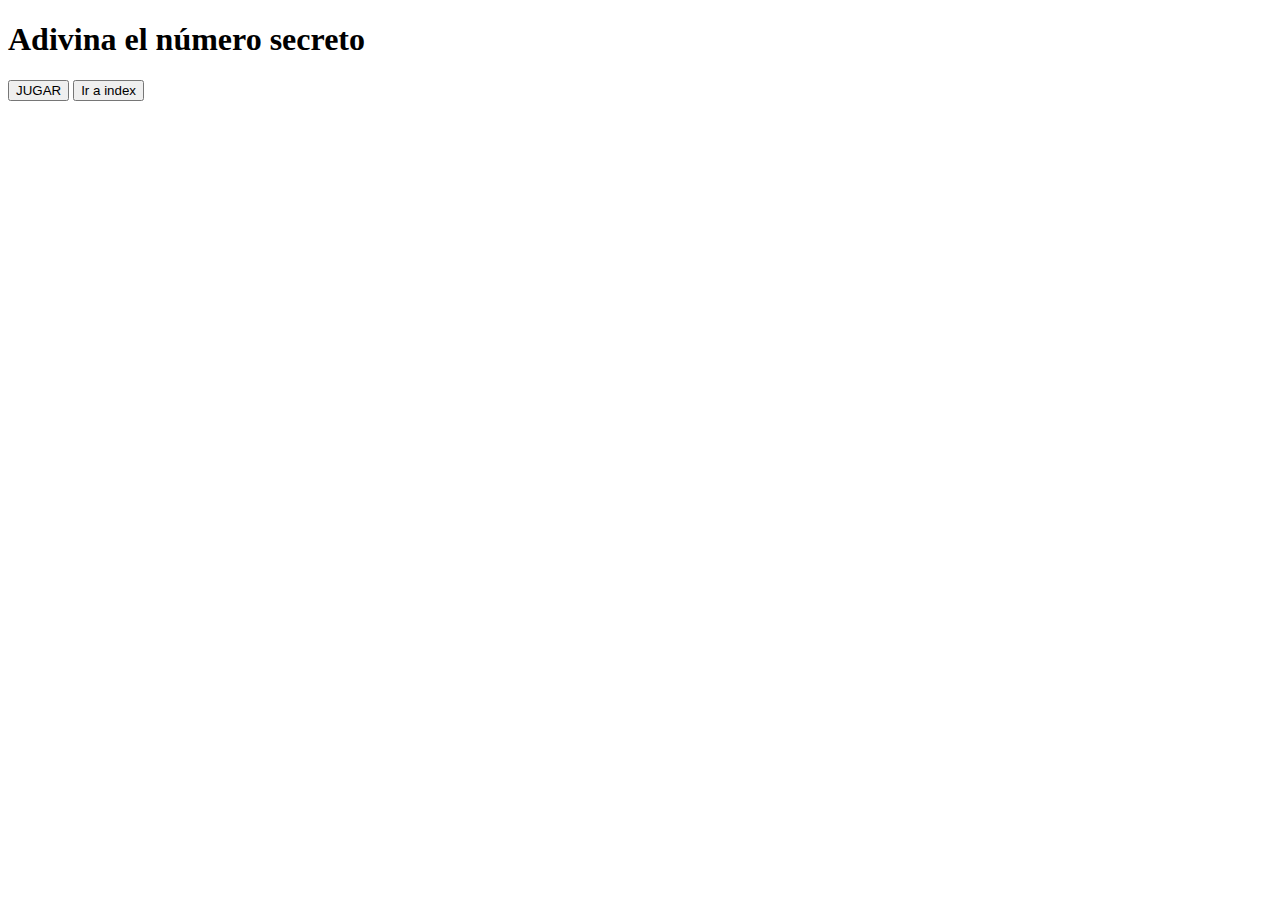
<file: AdivinaElNumero.html>
<!DOCTYPE html>
<html lang="es">

<head>
    <meta charset="UTF-8">
    <meta name="viewport" content="width=device-width, initial-scale=1.0">
    <title>Adivina el número secreto</title>
</head>

<body>
    <h1>Adivina el número secreto</h1>
    <form action="">
        <div id="area"></div>
        <button type="button" onclick="adivinar()">JUGAR</button>
        <button type="button" onclick="window.location.href='index.html'">Ir a index</button>

        <script type="text/javascript">
            function adivinar() {
                let numeroSecreto = Math.floor(Math.random() * 100) + 1;
                let intentos = 5;
                let adivinado = false;
                let numeroUsuario;

                while (intentos > 0 && adivinado == false) {
                    numeroUsuario = parseInt(prompt("Ingresa un número entre 1 y 100"));
                    
                    if (isNaN(numeroUsuario)) {
                        alert("Por favor, ingresa un número válido.");
                        continue;
                    }

                    if (numeroUsuario === numeroSecreto) {
                        alert(" Felicidades, lo lograste.");
                        adivinado = true;
                    } else if (numeroUsuario < numeroSecreto) {
                        intentos--;
                        alert("El número secreto es mayor al número ingresado, te queda " + intentos + " intento(s).");
                    } else {
                        intentos--;
                        alert("El número secreto es menor al número ingresado, te queda " + intentos + " intento(s).");
                    }
                }

                if (!adivinado) {
                    document.getElementById("area").innerHTML = " Suerte para la próxima, el número secreto era: " + numeroSecreto;
                } else {
                    document.getElementById("area").innerHTML = " Adivinaste el número secreto: " + numeroSecreto;
                }
            }
            
        </script>
    </form>
</body>

</html>
</file>
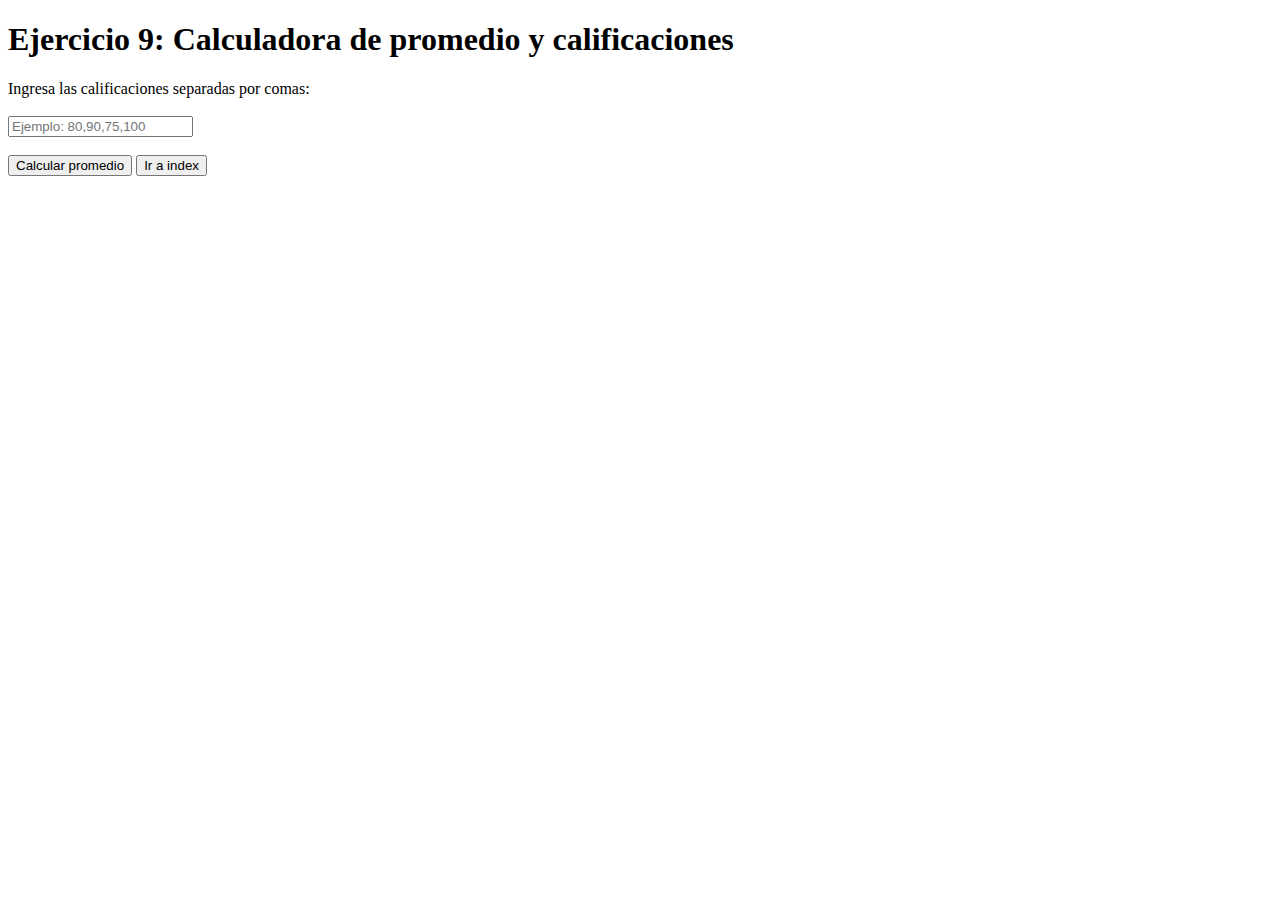
<file: cal-promedio.html>
<!DOCTYPE html>
<html lang="es">
<head>
  <meta charset="UTF-8">
  <meta name="viewport" content="width=device-width, initial-scale=1.0">
  <title>Ejercicio 9 - Promedio y calificaciones</title>
</head>
<body>
  <h1>Ejercicio 9: Calculadora de promedio y calificaciones</h1>

  <form id="formPromedio">
    <label>Ingresa las calificaciones separadas por comas:</label><br><br>
    <input type="text" id="calificaciones" placeholder="Ejemplo: 80,90,75,100"><br><br>
    <button type="submit">Calcular promedio</button>
    <button type="button" onclick="window.location.href='index.html'">Ir a index</button>
  </form>

  <script>
    document.getElementById("formPromedio").addEventListener("submit", function(e) {
      e.preventDefault(); // evita que el formulario recargue la página

      let entrada = document.getElementById("calificaciones").value.trim();

      if (entrada === "") {
        alert("Por favor ingresa al menos una calificación.");
        return;
      }

      // Dividir las calificaciones por coma
      let valores = entrada.split(",").map(num => parseFloat(num.trim()));
      let validas = valores.filter(num => !isNaN(num) && num >= 0 && num <= 100);

      if (validas.length === 0) {
        alert("No se ingresaron calificaciones válidas (0 - 100).");
        return;
      }

      // Calcular el promedio
      let suma = validas.reduce((a, b) => a + b, 0);
      let promedio = suma / validas.length;

      // Mostrar resultado en alerta
      let mensaje = `Promedio: ${promedio.toFixed(2)}. `;
      mensaje += promedio >= 70
        ? "El estudiante APRUEBA. 🎉"
        : "El estudiante REPRUEBA. 😢";

      alert(mensaje);
    });
  </script>
</body>
</html>
</file>
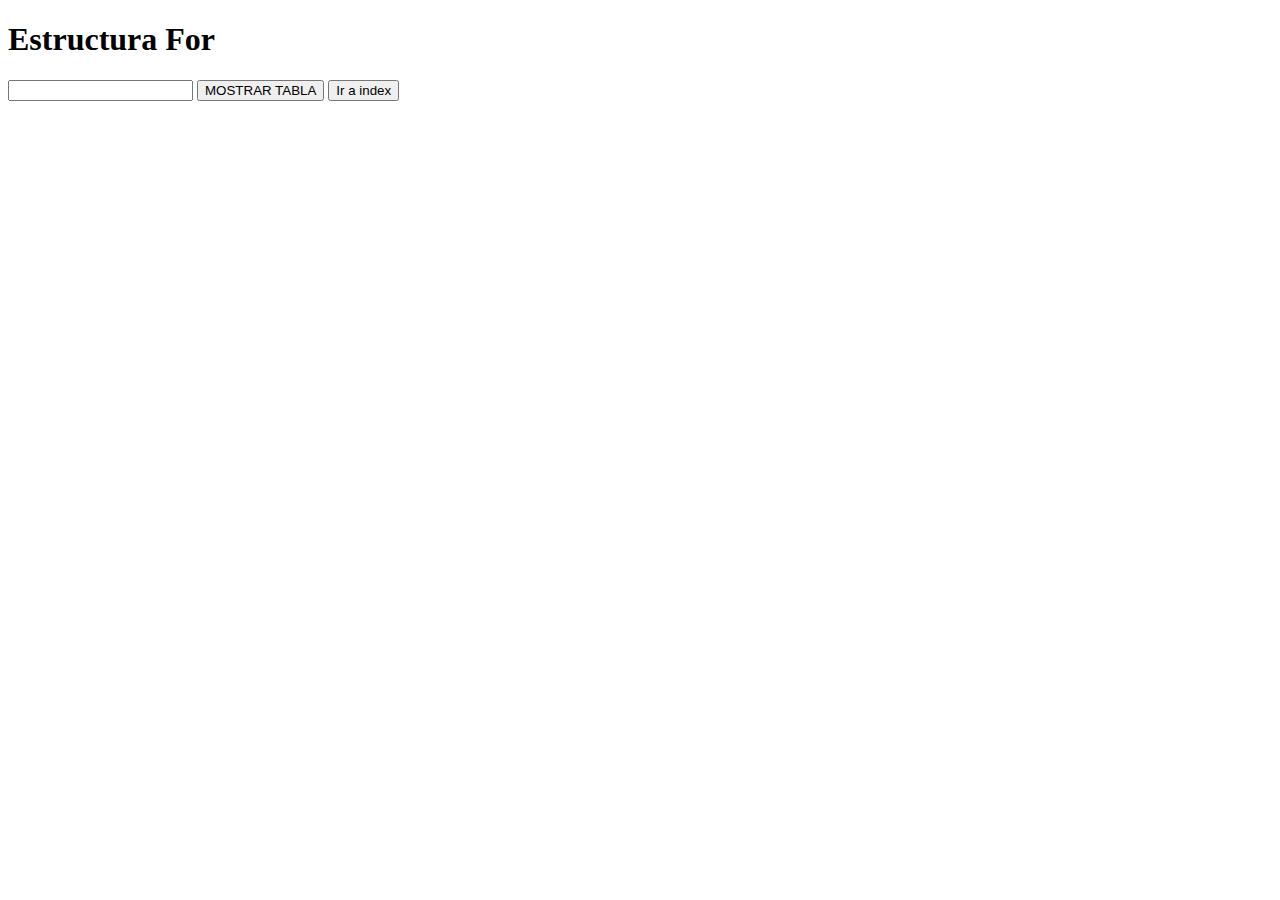
<file: Ciclo.html>
<!DOCTYPE html>
<html lang="es">
<head>
    <meta charset="UTF-8">
    <meta name="viewport" content="width=device-width, initial-scale=1.0">
    <title>Ejercicio 3</title>
</head>
<body>
    <h1>Estructura For</h1>
    <form action="">
        <input id="txtNumero" type="number" name="txtNumero">
        <button type="button" onclick="tabla()">MOSTRAR TABLA</button>
        <button type="button" onclick="window.location.href='index.html'">Ir a index</button>
        <div id="resultado"></div>
    </form>

    <script type="text/JavaScript">
        function tabla() {
            let num = parseInt(document.getElementById('txtNumero').value);
            let lista = '<table border=1>';
            let resultado;

            for (let i = 1; i <= 10; i++) {
                resultado = num * i;
                lista += '<td><tr><th>' + num + ' X ' + i + ' = ' + resultado + '</td></tr></th>';
            }

            lista += '</table>'
            document.getElementById('resultado').innerHTML = lista;    
        }
    </script>

</body>
</file>
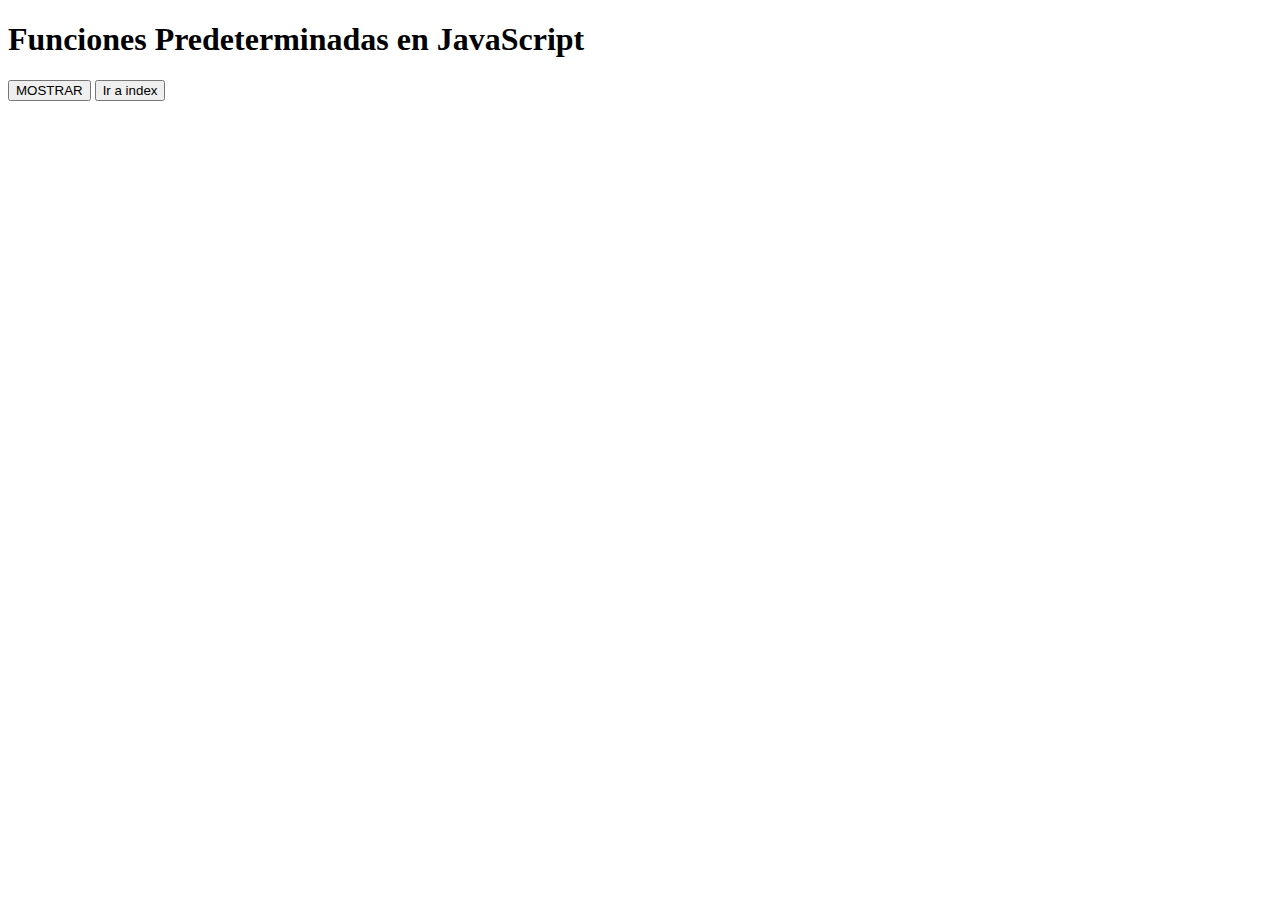
<file: funciones.html>
<!DOCTYPE html>
<html lang="es">

<head>
    <meta charset="UTF-8">
    <meta name="viewport" content="width=device-width, initial-scale=1.0">
    <title>Laboratorio de funciones predeterminadas</title>
</head>

<body>
    <h1>Funciones Predeterminadas en JavaScript</h1>
    <form action="">
        <div id="area"></div>
        <button type="button" onclick="mostrarFunciones()">MOSTRAR</button>
        <button type="button" onclick="window.location.href='index.html'">Ir a index</button>

        <script type="text/javascript">
            function mostrarFunciones() {
                let texto = "";

                // Math.abs()
                let num1 = -10;
                texto += "<b>Math.abs()</b>: Devuelve el valor absoluto de un número.<br>";
                texto += "Ejemplo: Math.abs(" + num1 + ") = " + Math.abs(num1) + "<br><br>";

                // Math.ceil()
                let num2 = 7.2;
                texto += "<b>Math.ceil()</b>: Redondea un número hacia arriba.<br>";
                texto += "Ejemplo: Math.ceil(" + num2 + ") = " + Math.ceil(num2) + "<br><br>";

                // Math.random()
                let aleatorio = Math.random();
                texto += "<b>Math.random()</b>: Genera un número aleatorio entre 0 y 1.<br>";
                texto += "Ejemplo: " + aleatorio + "<br><br>";

                // Math.max() y Math.min()
                texto += "<b>Math.max() y Math.min()</b>: Devuelven el número máximo y mínimo de una lista.<br>";
                texto += "Ejemplo: Math.max(5, 12, 9) = " + Math.max(5, 12, 9) + "<br>";
                texto += "Ejemplo: Math.min(5, 12, 9) = " + Math.min(5, 12, 9) + "<br><br>";

                // Number.isNaN()
                texto += "<b>Number.isNaN()</b>: Verifica si un valor es NaN (no es un número).<br>";
                texto += "Ejemplo: Number.isNaN('hola') = " + Number.isNaN("hola") + "<br>";
                texto += "Ejemplo: Number.isNaN(NaN) = " + Number.isNaN(NaN) + "<br><br>";

                // toFixed()
                let num3 = 3.1415926;
                texto += "<b>toFixed()</b>: Redondea un número con una cantidad específica de decimales.<br>";
                texto += "Ejemplo: " + num3 + ".toFixed(2) = " + num3.toFixed(2) + "<br><br>";

                // Date()
                let fecha = new Date();
                texto += "<b>Date()</b>: Devuelve la fecha y hora actuales.<br>";
                texto += "Ejemplo: " + fecha + "<br><br>";

                // String.length
                let cadena = "Hola Mundo";
                texto += "<b>String.length</b>: Devuelve la cantidad de caracteres de una cadena.<br>";
                texto += "Ejemplo: '" + cadena + "'.length = " + cadena.length + "<br><br>";

                // String.toUpperCase() y toLowerCase()
                texto += "<b>String.toUpperCase()</b> y <b>String.toLowerCase()</b>: Convierte una cadena a mayúsculas o minúsculas.<br>";
                texto += "Ejemplo: '" + cadena + "'.toUpperCase() = " + cadena.toUpperCase() + "<br>";
                texto += "Ejemplo: '" + cadena + "'.toLowerCase() = " + cadena.toLowerCase() + "<br><br>";

                // Math.floor()
                let num4 = 9.8;
                texto += "<b>Math.floor()</b>: Redondea un número hacia abajo (al entero más cercano).<br>";
                texto += "Ejemplo: Math.floor(" + num4 + ") = " + Math.floor(num4) + "<br><br>";

                // Math.pow
                texto += "<b>Math.pow()</b>: Devuelve un número elevado a una potencia.<br>";
                texto += "Ejemplo: Math.pow(3, 2) = " + Math.pow(3, 2) + "<br><br>";

                document.getElementById("area").innerHTML = texto;
            }
        </script>
    </form>
</body>

</html>
</file>
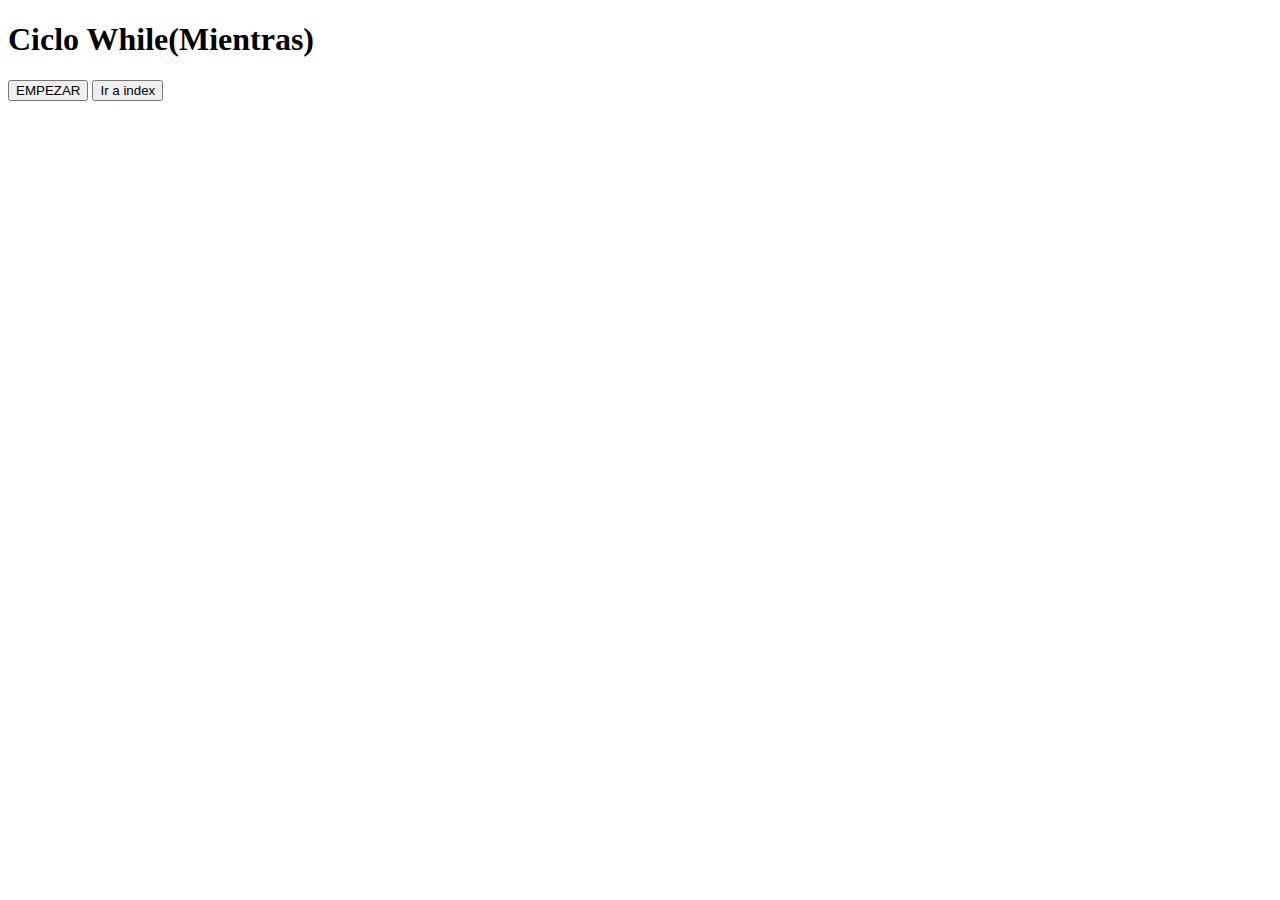
<file: num-impares.html>
<!DOCTYPE html>
<html lang="es">

<head>
    <meta charset="UTF-8">
    <meta name="viewport" content="width=device-width, initial-scale=1.0">
    <title>ejercicio 4</title>
</head>

<body>
    <h1>Ciclo While(Mientras)</h1>
    <form action="">
        <div id="area"></div>
        <button type="button" onclick="serie()">EMPEZAR</button>
        <button type="button" onclick="window.location.href='index.html'">Ir a index</button>

        <script type="text/JavaScript">
        
/* 
function serie(){
            let i = 100;
            let texto ;
            while (i != 0) {
                 texto += i + '<br>';
                i --;
            }
            document.getElementById('area').innerHTML = texto;
        }
*/

        function serie() {
            let bandera =0;
            let numero;
            let sumaPar =0;
            let sumaImpar =0;
            while (bandera ==0){
                numero = parseInt(prompt('ingrese un número'));
                if (numero % 2 == 0){
                    sumaPar = sumaPar + numero;
                    console.log(sumaPar);

                } else {
                    sumaImpar = sumaImpar + numero;
                    console.log(sumaImpar);

                }

                if (numero == 0){
                    bandera =1;
                }
                else{
                    bandera = 0;
                }
            }
            document.getElementById('area').innerHTML = 'La suma de los números pares es: '+sumaPar;
            document.getElementById('area').innerHTML += '<br>La suma de los números impares es: '+sumaImpar;
        }
         </script>
</file>
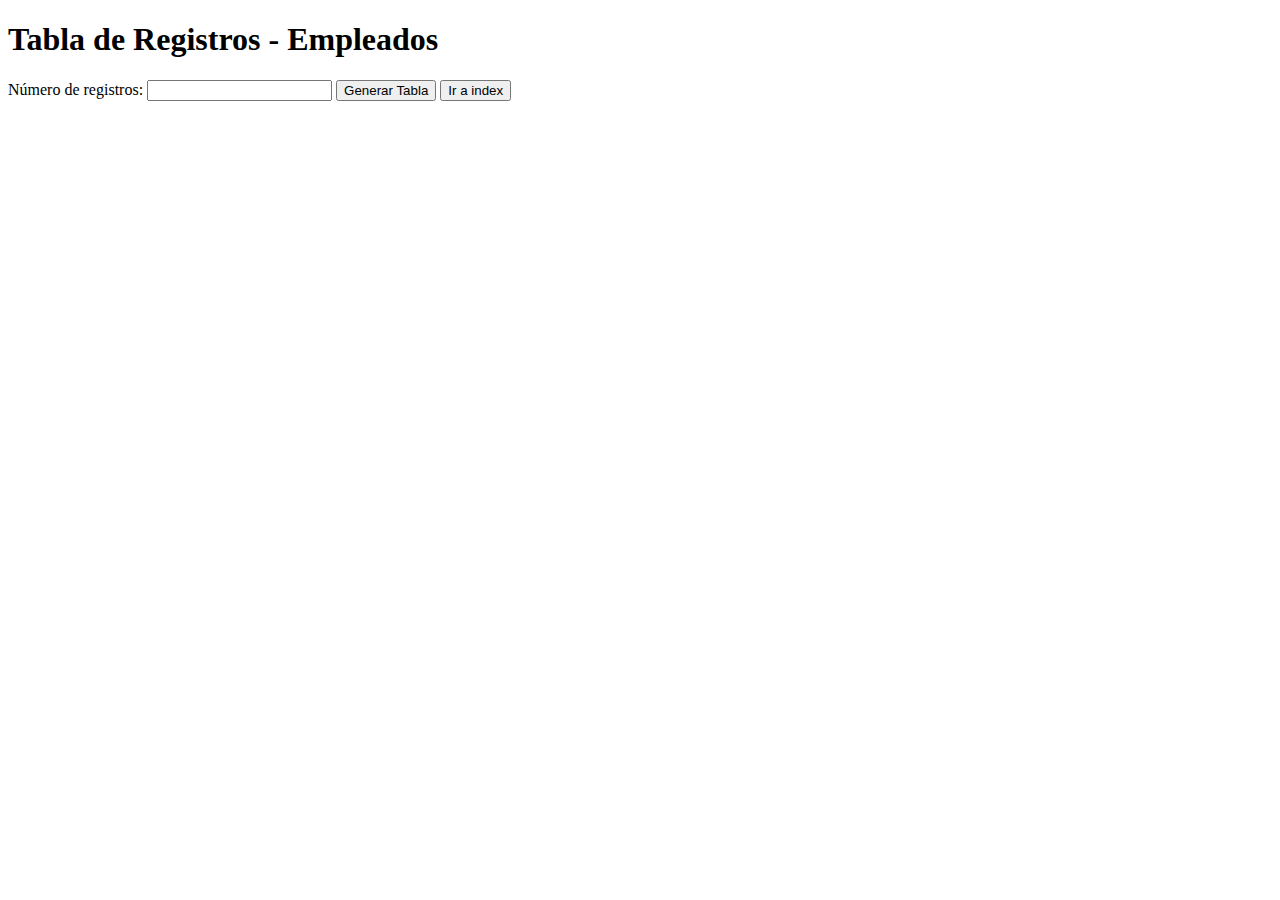
<file: tablaEmpleados.html>
<!DOCTYPE html>
<html lang="es">
<head>
  <meta charset="UTF-8">
  <title>Tabla de Registros</title>
</head>
<body>

  <h1>Tabla de Registros - Empleados</h1>

  <form>
    <label for="cantidad">Número de registros:</label>
    <input type="number" id="cantidad" min="1">
    <button type="button" onclick="generarTabla()">Generar Tabla</button>
    <button type="button" onclick="window.location.href='index.html'">Ir a index</button>
  </form>

  <div id="tablaContainer"></div>

  <script type="text/javascript">
    function generarTabla() {
      let cantidad = parseInt(document.getElementById('cantidad').value);
      if (isNaN(cantidad) || cantidad <= 0) {
        alert("Por favor ingresa un número positivo mayor que 0.");
        return;
      }

      let empleados = [];
      for (let i = 0; i < cantidad; i++) {
        let nombre = prompt("Ingresa el nombre del empleado " + (i + 1) + ":");
        if (nombre && nombre.trim() !== "") {
          empleados.push(nombre.trim());
        } else {
          alert("Nombre no válido. Intenta nuevamente.");
          i--;
        }
      }

      window.empleados = empleados;
      generarTablaDesdeLista();
    }

    function generarTablaDesdeLista() {
      let empleados = window.empleados;
      let tabla = "<table border='1'>";
      tabla += "<tr><th>Id</th><th>Nombre</th><th>Editar</th><th>Eliminar</th></tr>";

      for (let i = 0; i < empleados.length; i++) {
        tabla += "<tr>";
        tabla += "<td>" + (i + 1) + "</td>";
        tabla += "<td>" + empleados[i] + "</td>";
        tabla += "<td><button onclick='editarEmpleado(" + i + ")'>Editar</button></td>";
        tabla += "<td><button onclick='eliminarEmpleado(" + i + ")'>Eliminar</button></td>";
        tabla += "</tr>";
      }

      tabla += "</table>";
      document.getElementById("tablaContainer").innerHTML = tabla;
    }

    function editarEmpleado(index) {
      let nuevoNombre = prompt("Ingresa el nuevo nombre del empleado:", window.empleados[index]);
      if (nuevoNombre && nuevoNombre.trim() !== "") {
        window.empleados[index] = nuevoNombre.trim();
        generarTablaDesdeLista();
      }
    }

    function eliminarEmpleado(index) {
      if (confirm("¿Deseas eliminar este registro?")) {
        window.empleados.splice(index, 1);
        generarTablaDesdeLista();
      }
    }
  </script>

</body>
</html>
</file>
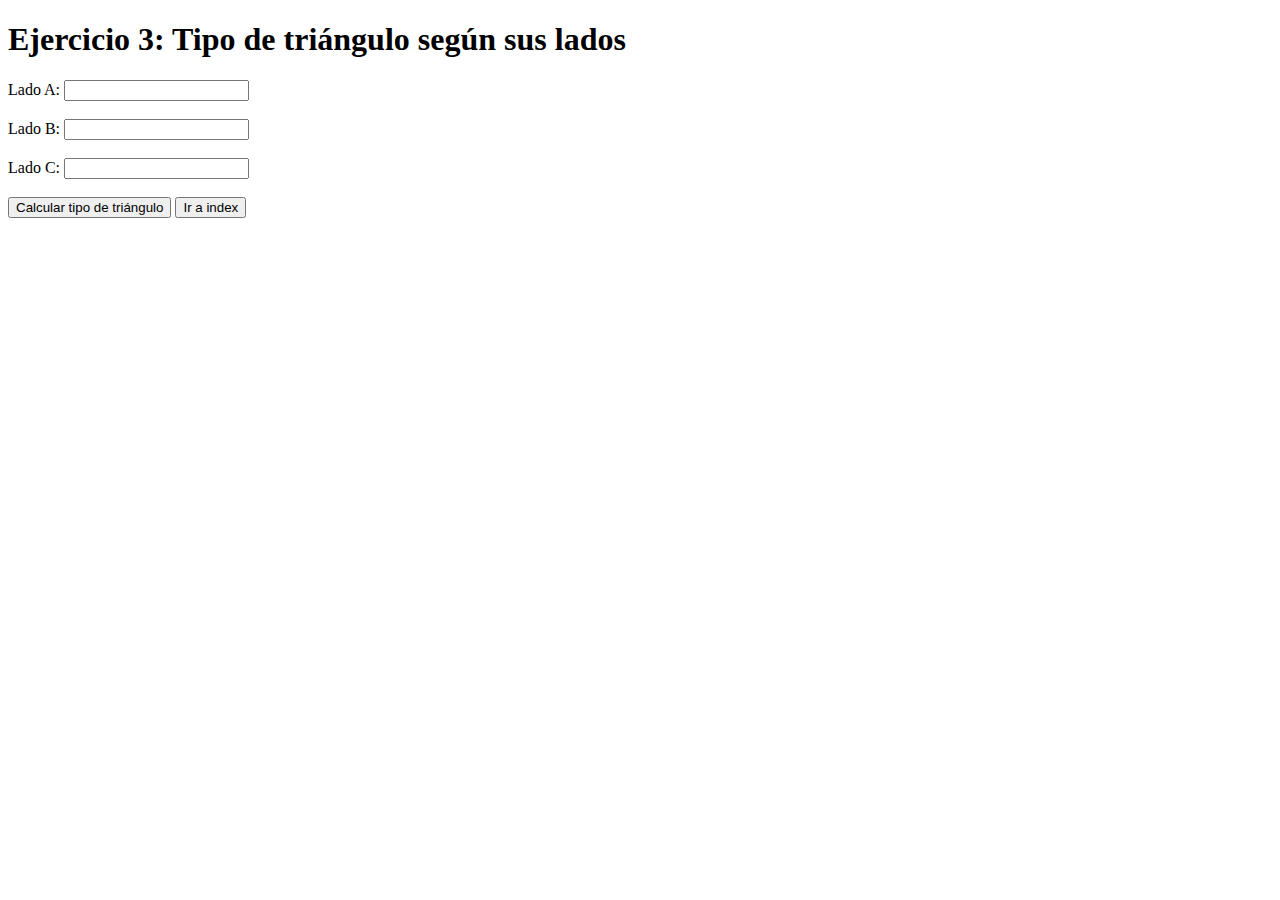
<file: Tipo-triangulo.html>
<!DOCTYPE html>
<html lang="es">
<head>
  <meta charset="UTF-8">
  <meta name="viewport" content="width=device-width, initial-scale=1.0">
  <title>Ejercicio 3 - Tipo de triángulo</title>
</head>
<body>
  <h1>Ejercicio 3: Tipo de triángulo según sus lados</h1>

  <form id="formTriangulo">
    <label>Lado A:</label>
    <input type="number" id="ladoA" step="any" required><br><br>

    <label>Lado B:</label>
    <input type="number" id="ladoB" step="any" required><br><br>

    <label>Lado C:</label>
    <input type="number" id="ladoC" step="any" required><br><br>

    <button type="submit">Calcular tipo de triángulo</button>
    <button type="button" onclick="window.location.href='index.html'">Ir a index</button>
  </form>

  <script>
    document.getElementById("formTriangulo").addEventListener("submit", function(e) {
      e.preventDefault();

      let a = parseFloat(document.getElementById("ladoA").value);
      let b = parseFloat(document.getElementById("ladoB").value);
      let c = parseFloat(document.getElementById("ladoC").value);

      if (a <= 0 || b <= 0 || c <= 0) {
        alert("Por favor ingresa valores mayores a 0.");
        return;
      }

      let mensaje = "";

      if (a === b && b === c) {
        mensaje = "El triángulo es EQUILÁTERO (todos los lados iguales).";
      } else if (a === b || a === c || b === c) {
        mensaje = "El triángulo es ISÓSCELES (dos lados iguales).";
      } else {
        mensaje = "El triángulo es ESCALENO (todos los lados diferentes).";
      }

      alert(mensaje);
    });
  </script>
</body>
</html>
</file>
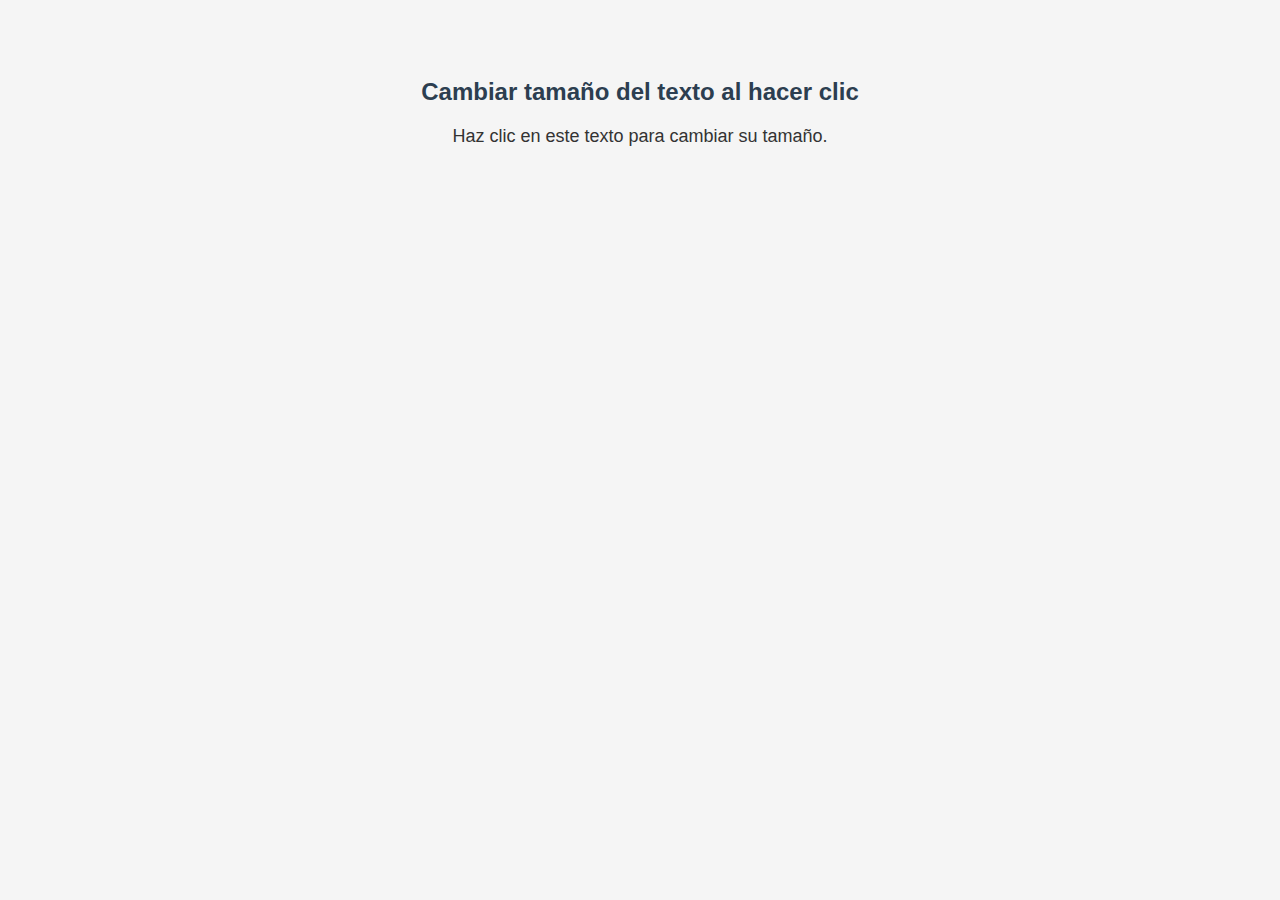
<file: cambiar_texto/cambiar-text.html>
<!DOCTYPE html>
<html lang="es">
<head>
  <meta charset="UTF-8">
  <title>Cambiar tamaño del texto</title>
  <link rel="stylesheet" href="assets/styles.css">
</head>
<body>
  <h2> Cambiar tamaño del texto al hacer clic</h2>
  <script src="assets/cambiar_texto.js"></script>
</body>
</html>
</file>
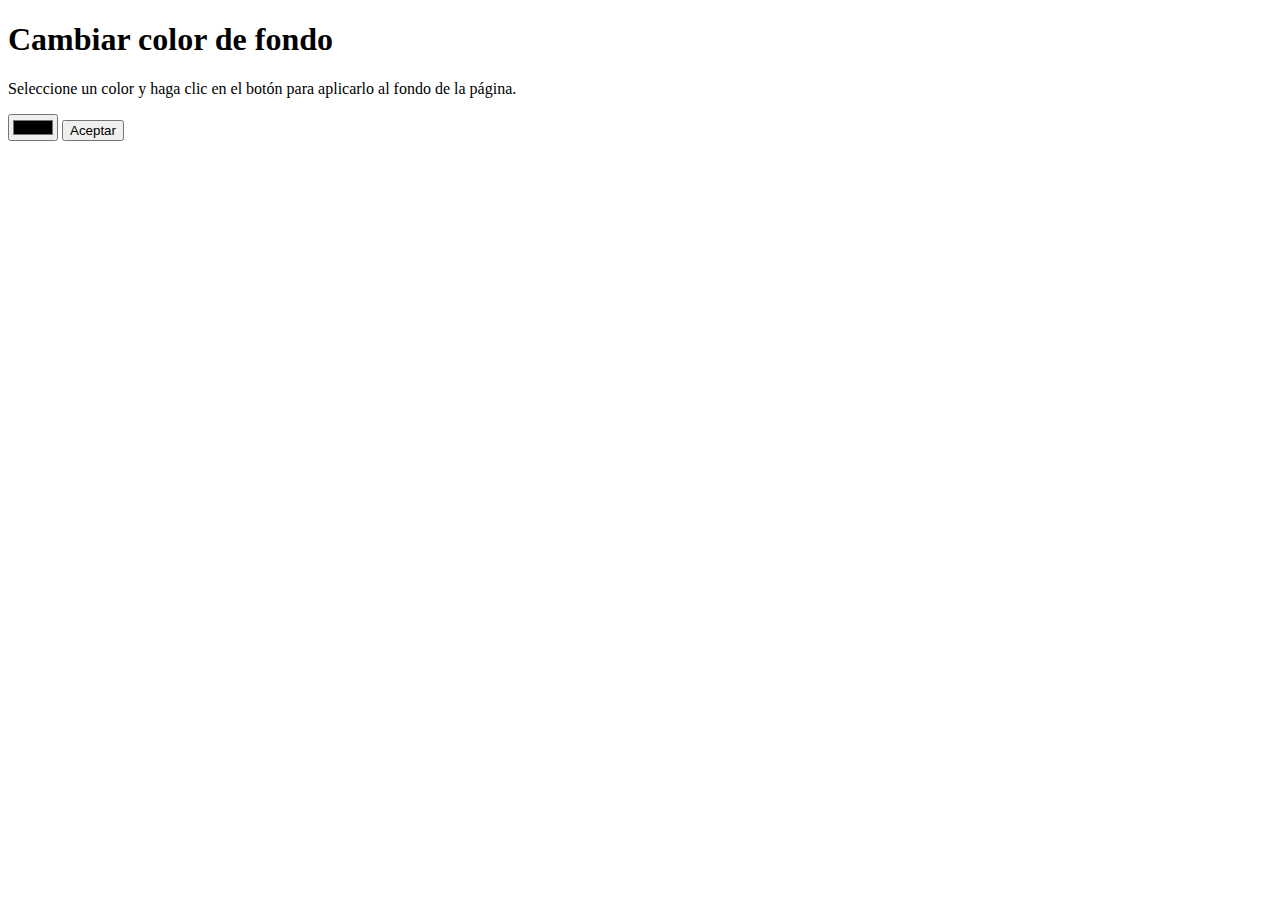
<file: cambio-color/cambiocolor.html>
<!DOCTYPE html>
<html lang="es">
<head>
    <meta charset="UTF-8">
    <meta name="viewport" content="width=device-width, initial-scale=1.0">
    <title>Cambiar color de fondo</title>

    <!-- Referencia al archivo JavaScript -->
    <script src="assets/js/color.js"></script>
</head>
<body>
    <h1>Cambiar color de fondo</h1>
    <p>Seleccione un color y haga clic en el botón para aplicarlo al fondo de la página.</p>

    <input type="color" id="txtColor">
    <button type="button" onclick="cambiarColor()">Aceptar</button>
</body>
</html>
</file>
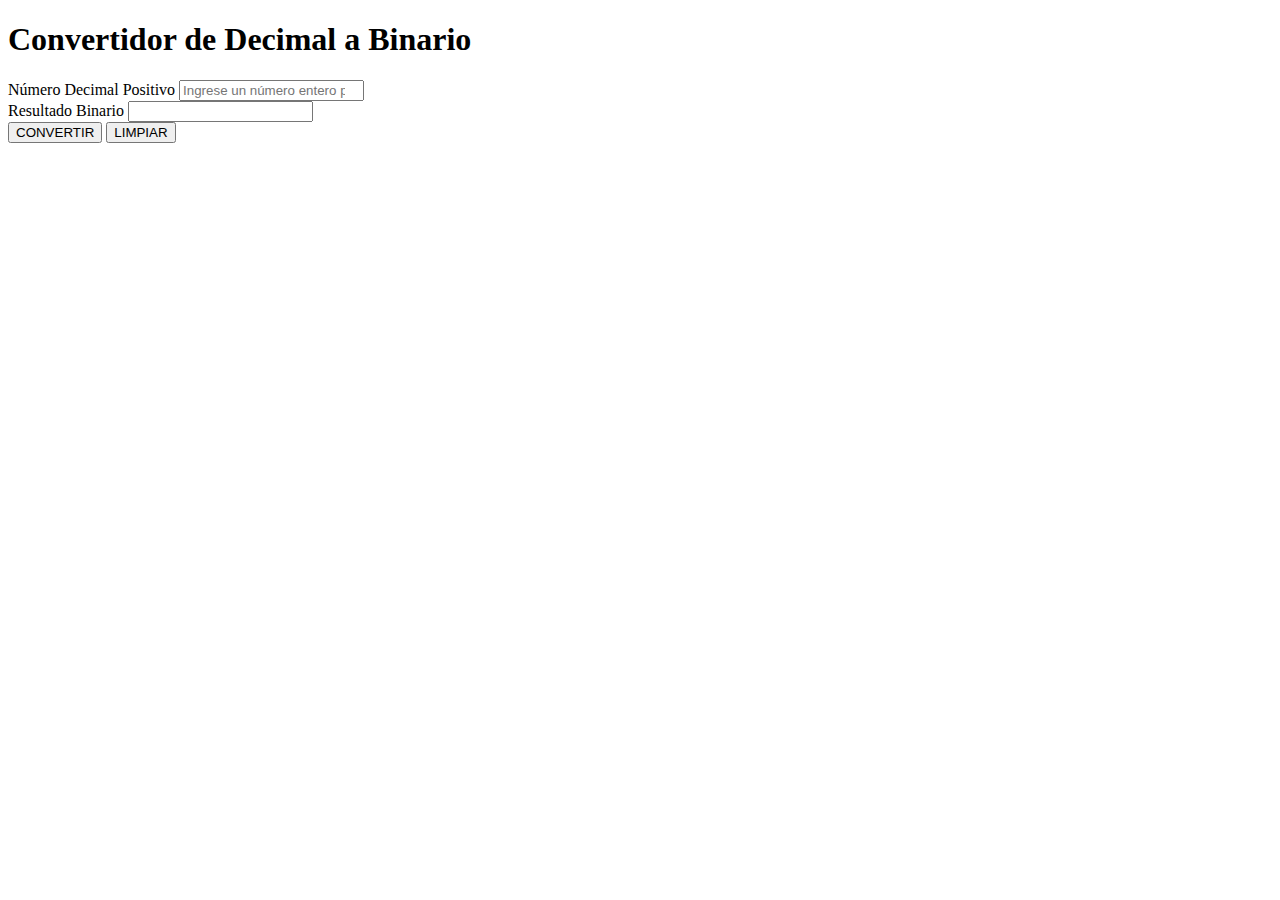
<file: decimal/Convertidor_sistemas _numéricos.html>
<!DOCTYPE html>
<html lang="es">

<head>
    <meta charset="UTF-8">
    <meta name="viewport" content="width=device-width, initial-scale=1.0">
    <title>Convertidor Decimal a Binario</title>
    
    <script src="assets/js/decimal-a-binario.js"></script>
</head>

<body>

    <h1>Convertidor de Decimal a Binario</h1>

    <form action="" autocomplete="off">

        <div>
            <label for="txtDecimal">Número Decimal Positivo</label>
            <input id="txtDecimal" type="number" name="txtDecimal" placeholder="Ingrese un número entero positivo"
                min="0" required>
        </div>
        
        <div>
            <label for="txtBinario">Resultado Binario</label>
            <input id="txtBinario" type="text" name="txtBinario" readonly>
        </div>

        <div>
            <button type="button" onclick="convertirDecimalABinario()">CONVERTIR</button>
            <input type="reset" value="LIMPIAR">
        </div>

    </form>

</body>

</html>
</file>
<file: cambiar_texto/assets/styles.css>
body {
  font-family: Arial, sans-serif;
  text-align: center;
  padding: 50px;
  background-color: #f5f5f5;
  color: #333;
}

h2 {
  color: #2c3e50;
}
</file>
